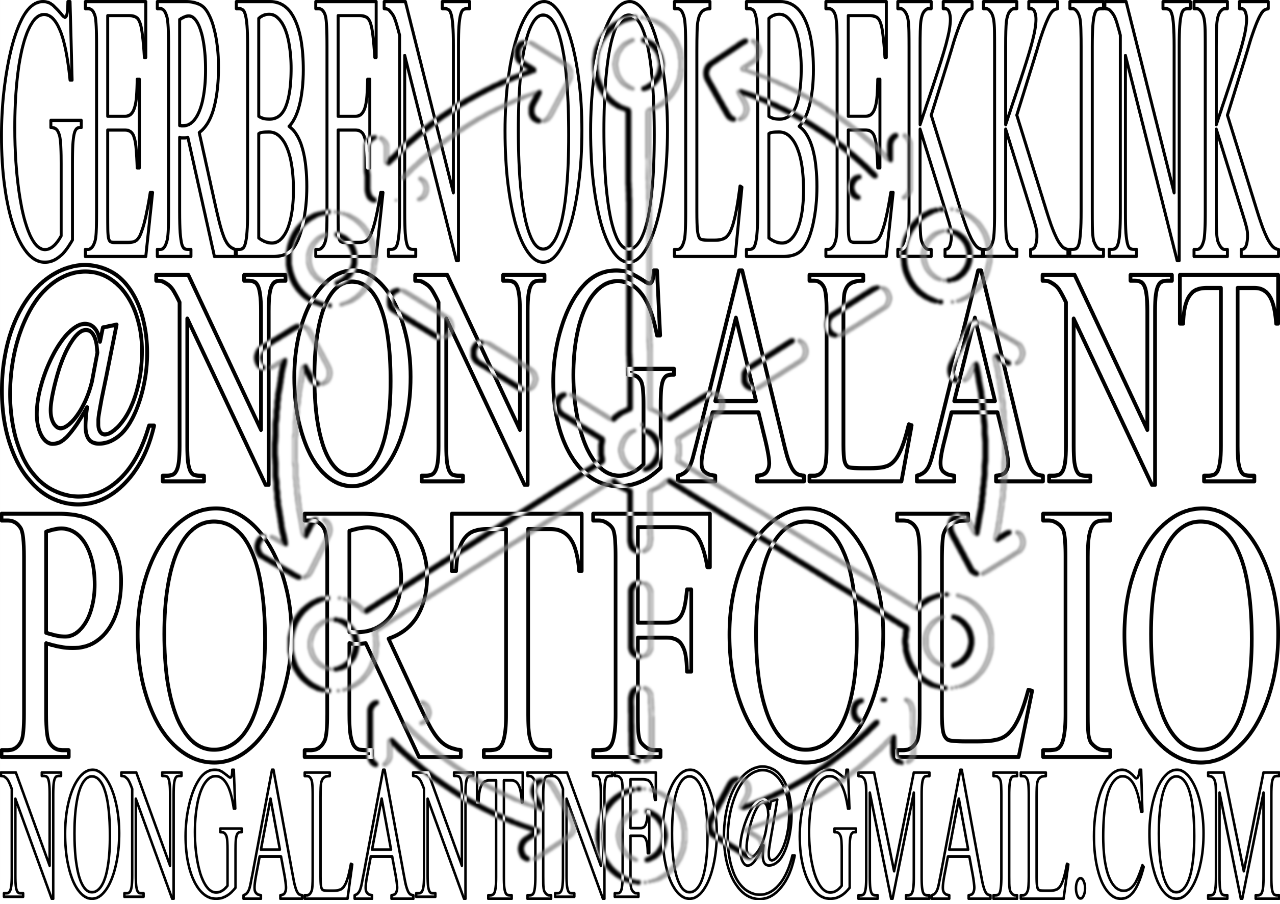
<file: index.html>
<!DOCTYPE html>
<html>
<head>
<link rel="stylesheet" href="style.css">
</head>

<body>

<div class="container">

    <img class="text-image" src="images/letterstekst.png">


    <a class="hit name"></a>

    <a class="hit insta"
       href="https://instagram.com/nongalant"
       target="_blank"></a>

    <a class="hit portfolio" href="portfolio/"></a>

    <a class="hit email"
       href="mailto:nongalantinfo@gmail.com"></a>

</div>

</body>
</html>
</file>
<file: style.css>
* {
    margin:0;
    padding:0;
}


html,body {
    width:100%;
    height:100%;
    overflow:hidden;
}


.container {
    width:100vw;
    height:100dvh;
}


.text-image {
    width:100vw;
    height:100dvh;
}



/* clickable zones */

.hit {

    position:absolute;

    display:block;

}


/* adjust these percentages */

.name {

    left:0;
    top:0;

    width:100%;
    height:29%;
}


.insta {

    left:0;
    top:29%;

    width:100%;
    height:27%;
}


.portfolio {

    left:0;
    top:56%;

    width:100%;
    height:29%;
}


.email {

    left:0;
    top:85%;

    width:100%;
    height:15%;
}
</file>
